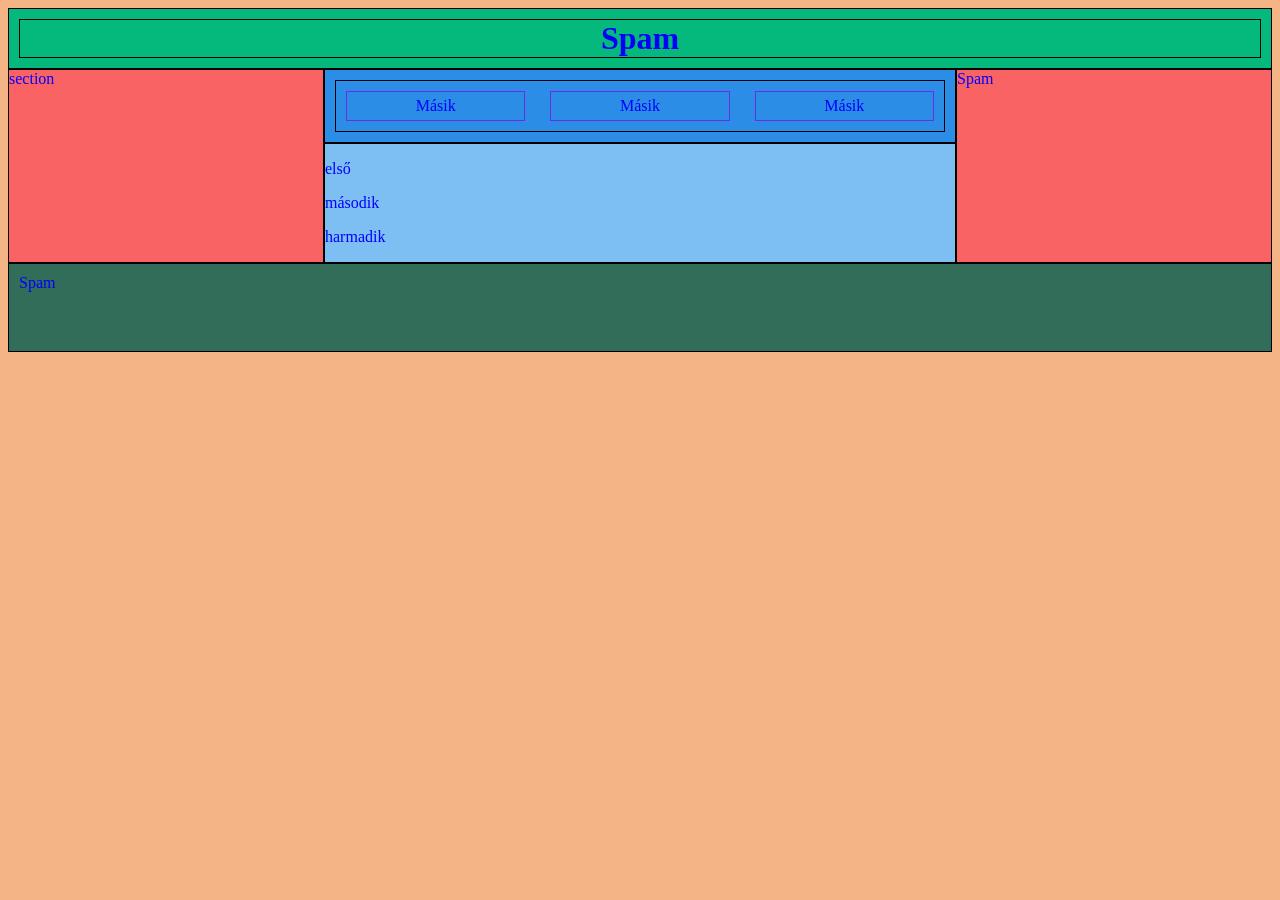
<file: index.html>
<!doctype html>
<html lang="en">
  <head>
    <meta charset="UTF-8" />
    <meta name="viewport" content="width=device-width, initial-scale=1.0" />
    <title>Document</title>
    <link rel="stylesheet" href="stilus.css" />
  </head>
  <body>
    <main>
        <header>
            <h1>Spam</h1>
        </header>
        <header><h1>Spam</h1></header>
        <nav>
            <ul>
                <li><a href="masik.html"></a>Másik</li>
                <li><a href="masik.html"></a>Másik</li>
                <li><a href="masik.html"></a>Másik</li>
            </ul>
        </nav>
        <section>section</section>
        <article>
            <p>első</p>
            <p>második</p>
            <p>harmadik</p>
        </article>
        <aside>
            <ul>
                <li>Spam</li>
                <li>Spam</li>
                <li>Spam</li>
            </ul>
        </aside>
        <aside>
            <ul>
                <li>Spam</li>
                <li>Spam</li>
                <li>Spam</li>
            </ul>
        </aside>
        <footer><h2>Spam</h2></footer>
        <aside>Spam</aside>
        <footer>Spam</footer>
    </main>
  </body>
</html>
</file>
<file: stilus.css>
body {
    background-color: rgb(245, 180, 134);
}

main {
    color: blue;
    display: grid;
    grid-template-columns: 1fr 2fr 1fr;
    grid-template-areas: "h h h"
                        "se n as"
                        "se ar as"
                        "f f f";
}

header{
    grid-area: h;
    background-color: rgb(5, 184, 124);
    border:1px solid black;
    
}

h1{
    text-align: center;
    margin: 10px;
    border:1px solid black;
}

nav{
    grid-area: n;
    background-color: rgb(44, 141, 231);
    border:1px solid black;
}

ul{
    list-style: none;
    text-align: center;
    display: grid;
    grid-template-columns: 1fr 1fr 1fr;
    margin: 10px;
    padding: 10px;
    background-color: rgb(44, 141, 231);
    gap: 25px;
    border:1px solid black;

}

li{
    border: 1px solid rgb(109, 44, 231);
    padding: 5px;
}

article{
    grid-area: ar;
    background-color: rgb(125, 190, 243);
    border:1px solid black;

    
}

section{
    grid-area: se;
    background-color: rgb(250, 99, 99);
    border:1px solid black;
    
}

aside{
    grid-area: as;
    background-color: rgb(250, 99, 99);
    border:1px solid black;
}

footer{
    grid-area: f;
    background-color: rgb(50, 109, 89);
    padding: 10px;
    border:1px solid black;
    
}

@media screen and (max-width:800px) {
    main {
    display: grid;
    
    grid-template-columns: 2fr 1fr;
    grid-template-areas: "h h"
                        "n n"
                        "se se"
                        "ar as"
                        "f f";
}
}
@media screen and (max-width:600px) {
    main {
    display: grid;
    
    grid-template-columns: 1fr;
    grid-template-areas: "h"
                        "n"
                        "se"
                        "ar"
                        "as"
                        "f";
}
}
</file>
